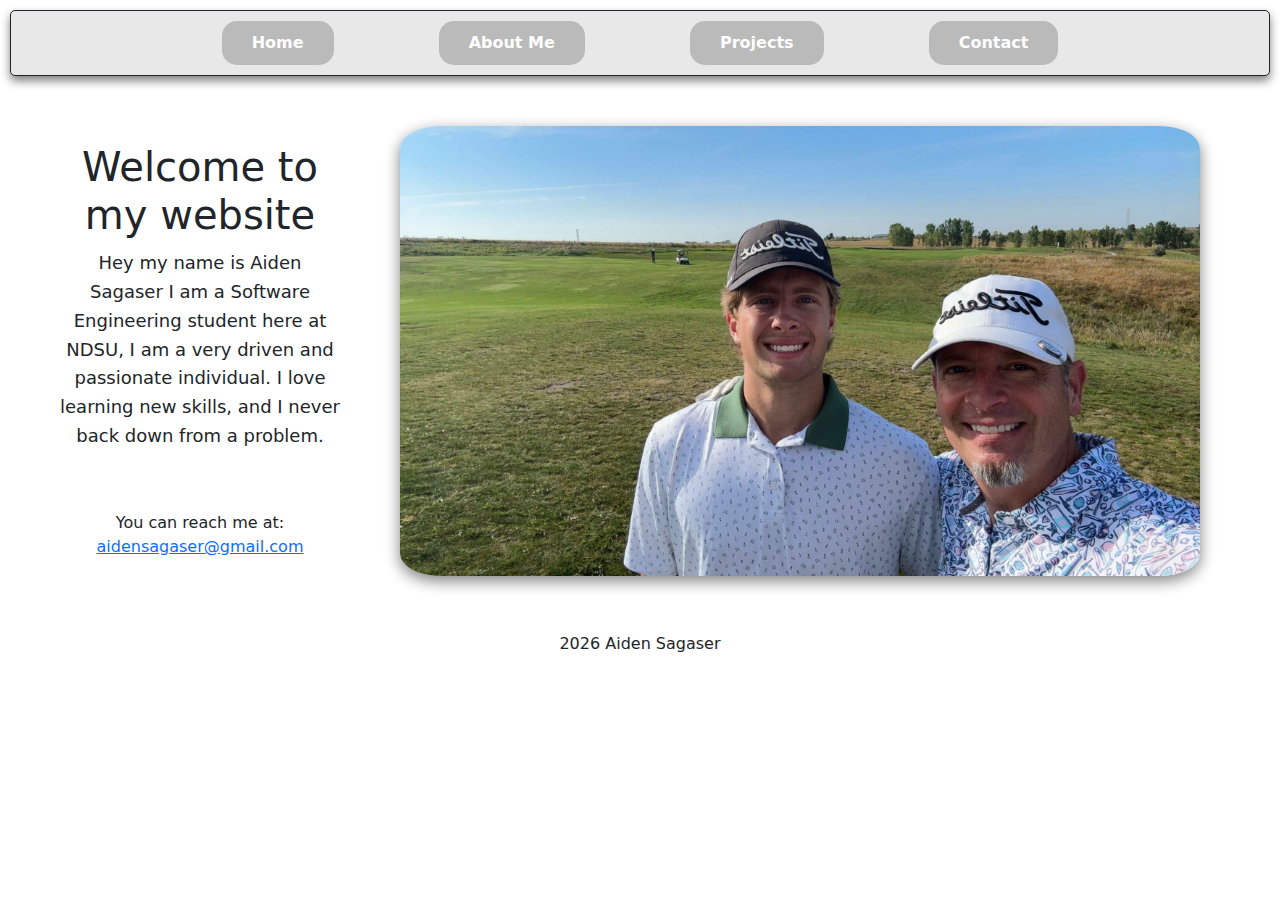
<file: index.html>
<!doctype html>
<html lang="en">
  <head>
    <meta charset="UTF-8" />
    <meta name="viewport" content="width=device-width, initial-scale=1.0" />
    <title>Document</title>
    <link rel="stylesheet" href="style.css" />
    <link
      rel="stylesheet"
      href="https://cdn.jsdelivr.net/npm/bootstrap@5.3.0/dist/css/bootstrap.min.css"
    />
  </head>
  <header>
    <nav class="navBar">
      <button class="button"><a href="./index.html">Home</a></button>
      <button class="button"><a href="src/about.html">About Me</a></button>
      <button class="button"><a href="src/projects.html">Projects</a></button>
      <button class="button"><a href="src/contact.html">Contact</a></button>
    </nav>
  </header>
  <main>
    <section class="intro">
      <div class="intro-text">
        <h1>Welcome to my website</h1>
        <p>
          Hey my name is Aiden Sagaser I am a Software Engineering student here
          at NDSU, I am a very driven and passionate individual. I love learning
          new skills, and I never back down from a problem.
        </p>
        <address>
          You can reach me at:
          <a href="mailto:aidensagaser@gmail.com">aidensagaser@gmail.com</a>
        </address>
      </div>
      <figure class="mePic">
        <img src="images/Me.jpg" alt="PIC OF ME!!" />
      </figure>
    </section>
  </main>
  <footer>
    <p>2026 Aiden Sagaser</p>
  </footer>
</html>
</file>
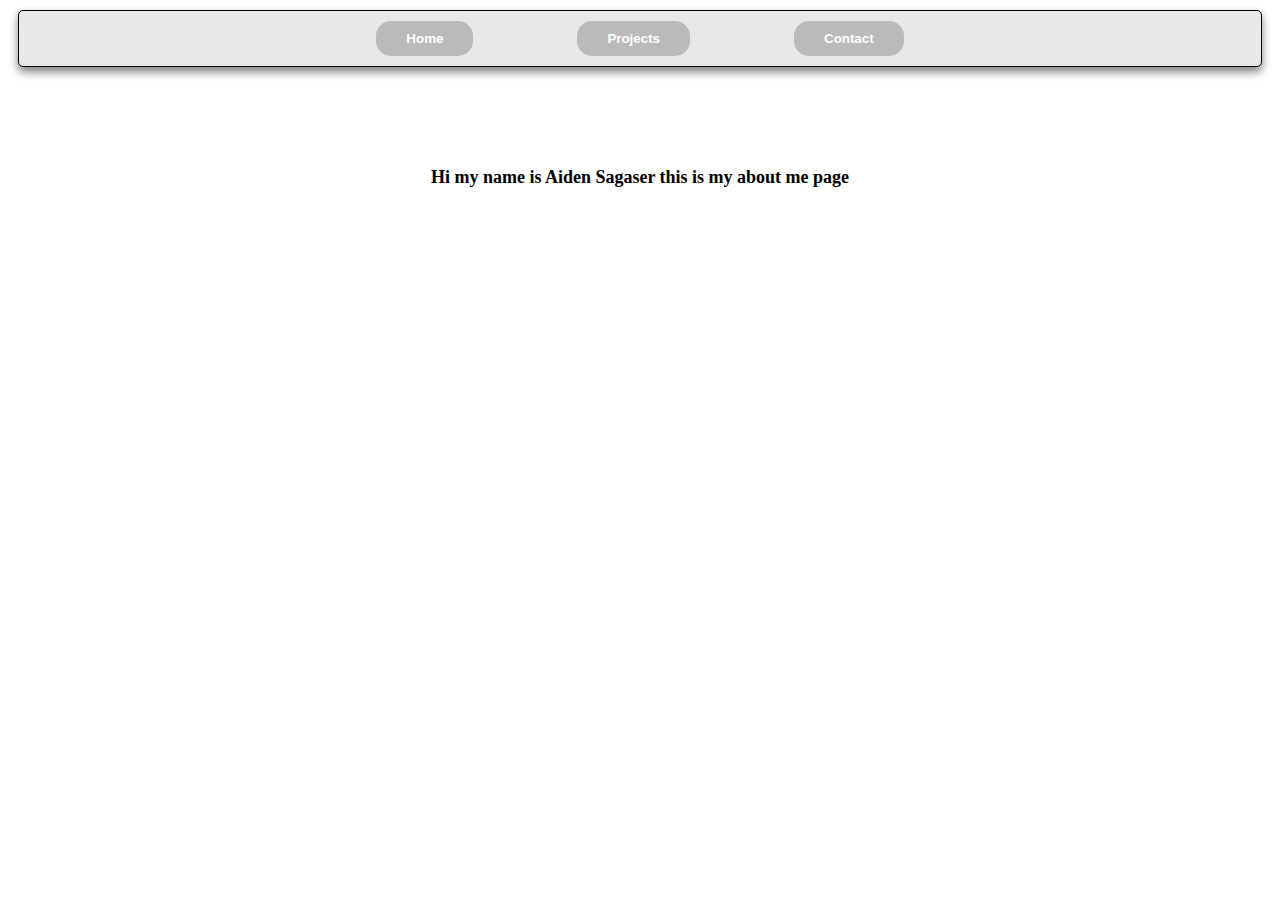
<file: src/about.html>
<!doctype html>
<html lang="en">
  <head>
    <meta charset="UTF-8" />
    <meta name="viewport" content="width=device-width, initial-scale=1.0" />
    <title>About Me</title>
    <link rel="stylesheet" href="../style.css" />
  </head>
  <header>
    <nav class="navBar">
      <button class="button"><a href="index.html">Home</a></button>
      <button class="button"><a href="projects.html">Projects</a></button>
      <button class="button"><a href="contact.html">Contact</a></button>
    </nav>
  </header>
  <main>
    <div class="abt">
      <p>Hi my name is Aiden Sagaser this is my about me page</p>
    </div>
  </main>
</html>
</file>
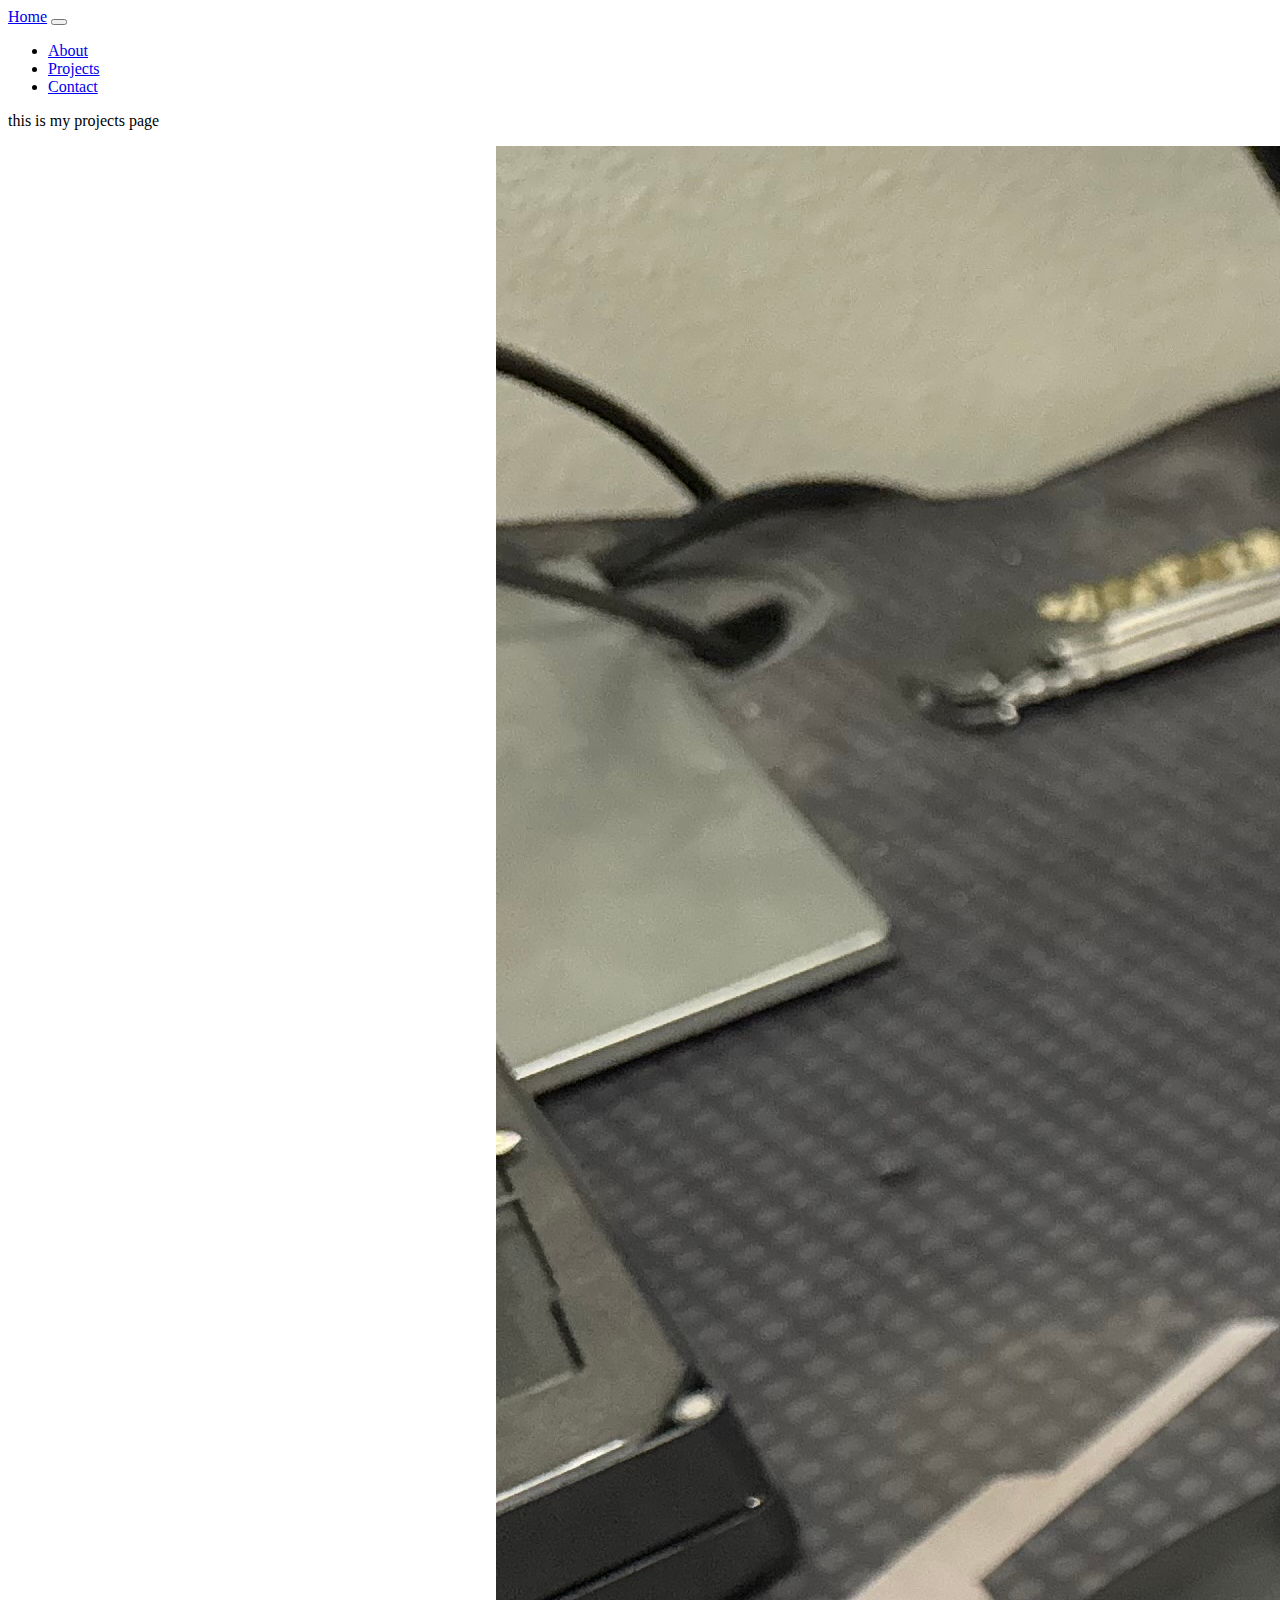
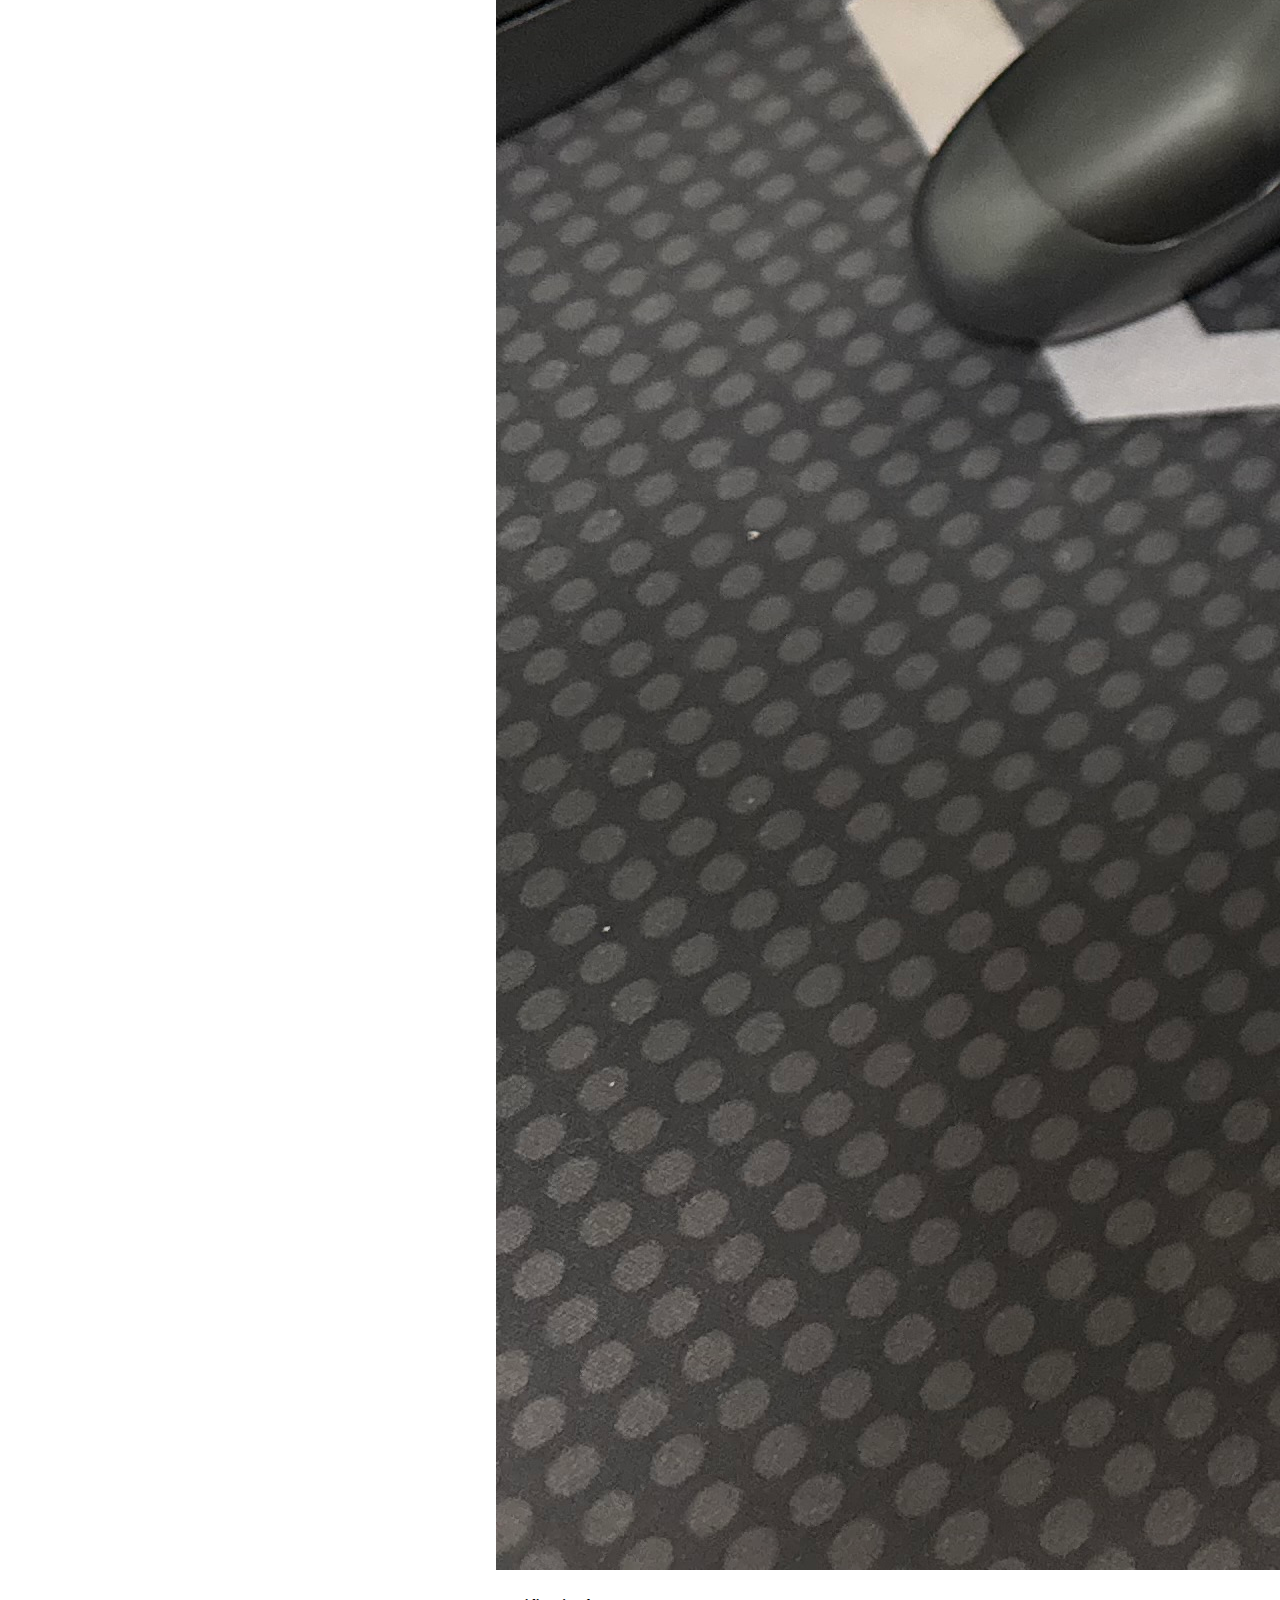
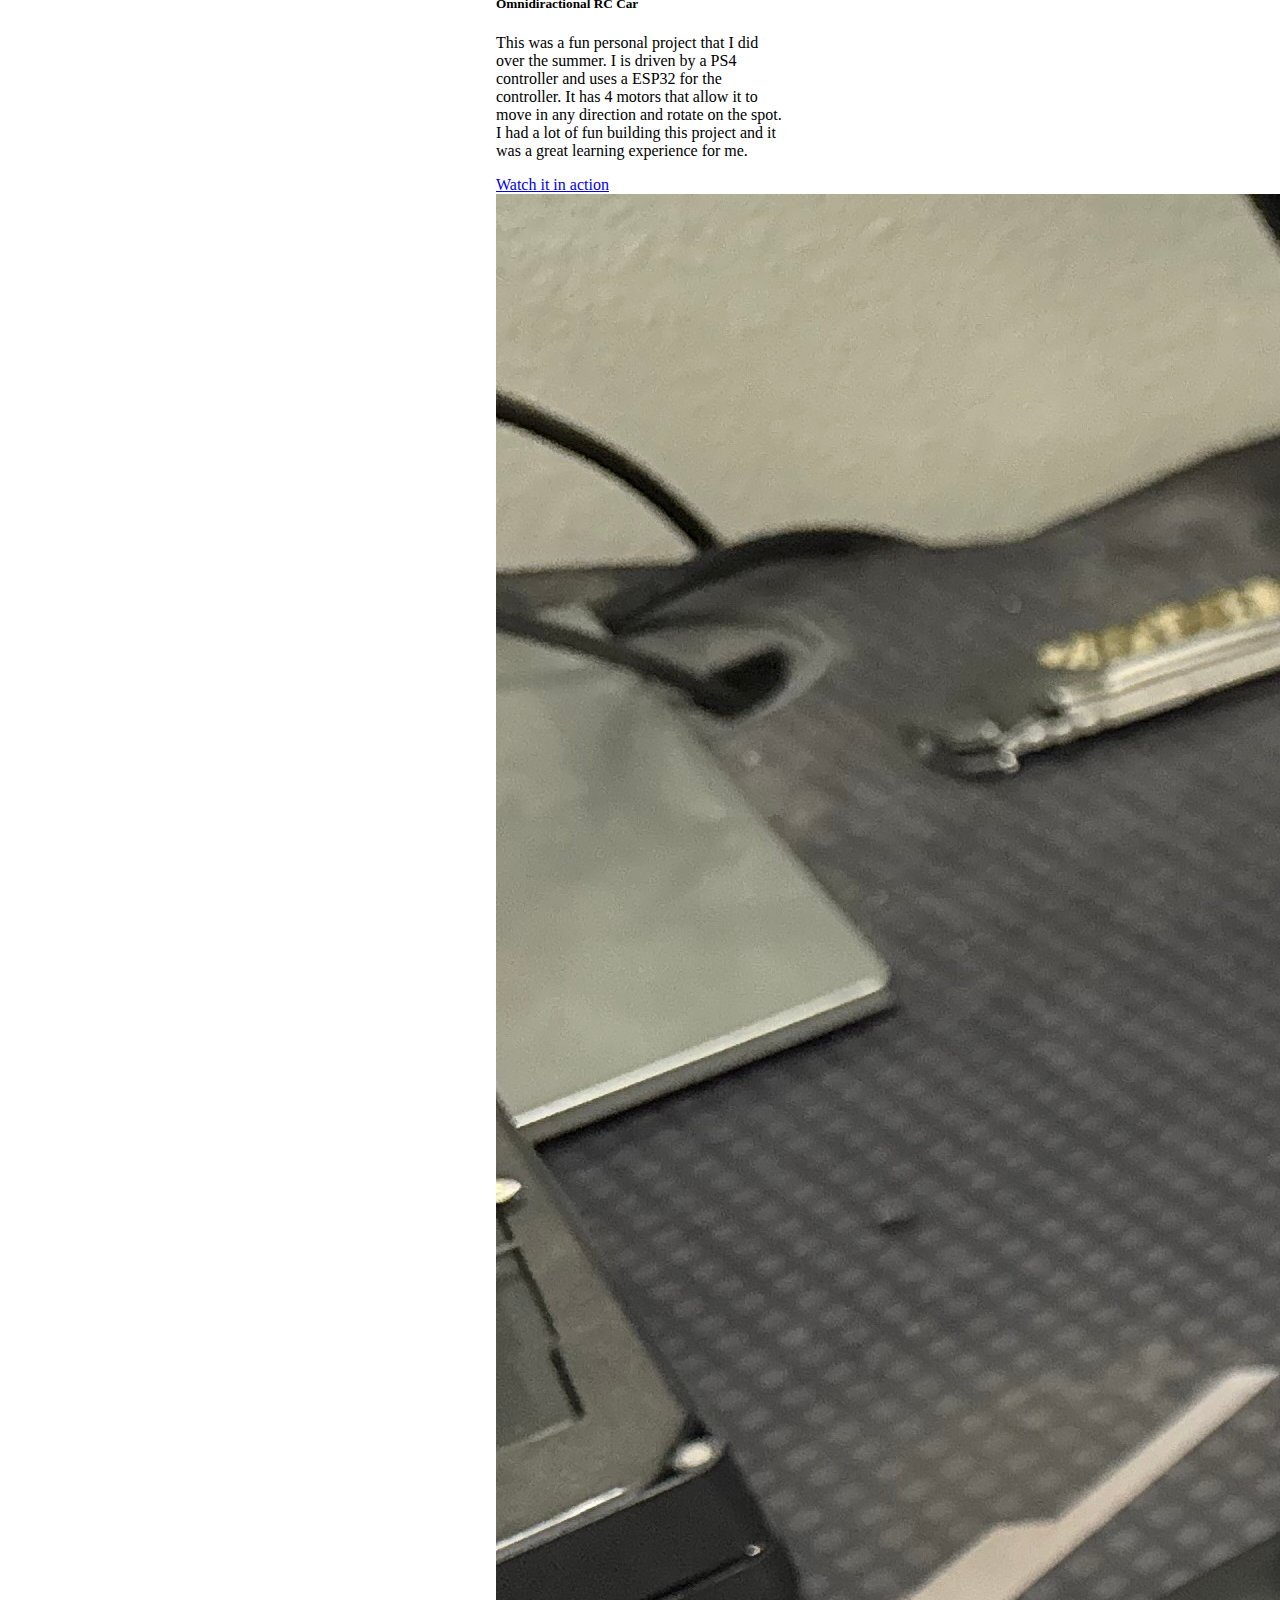
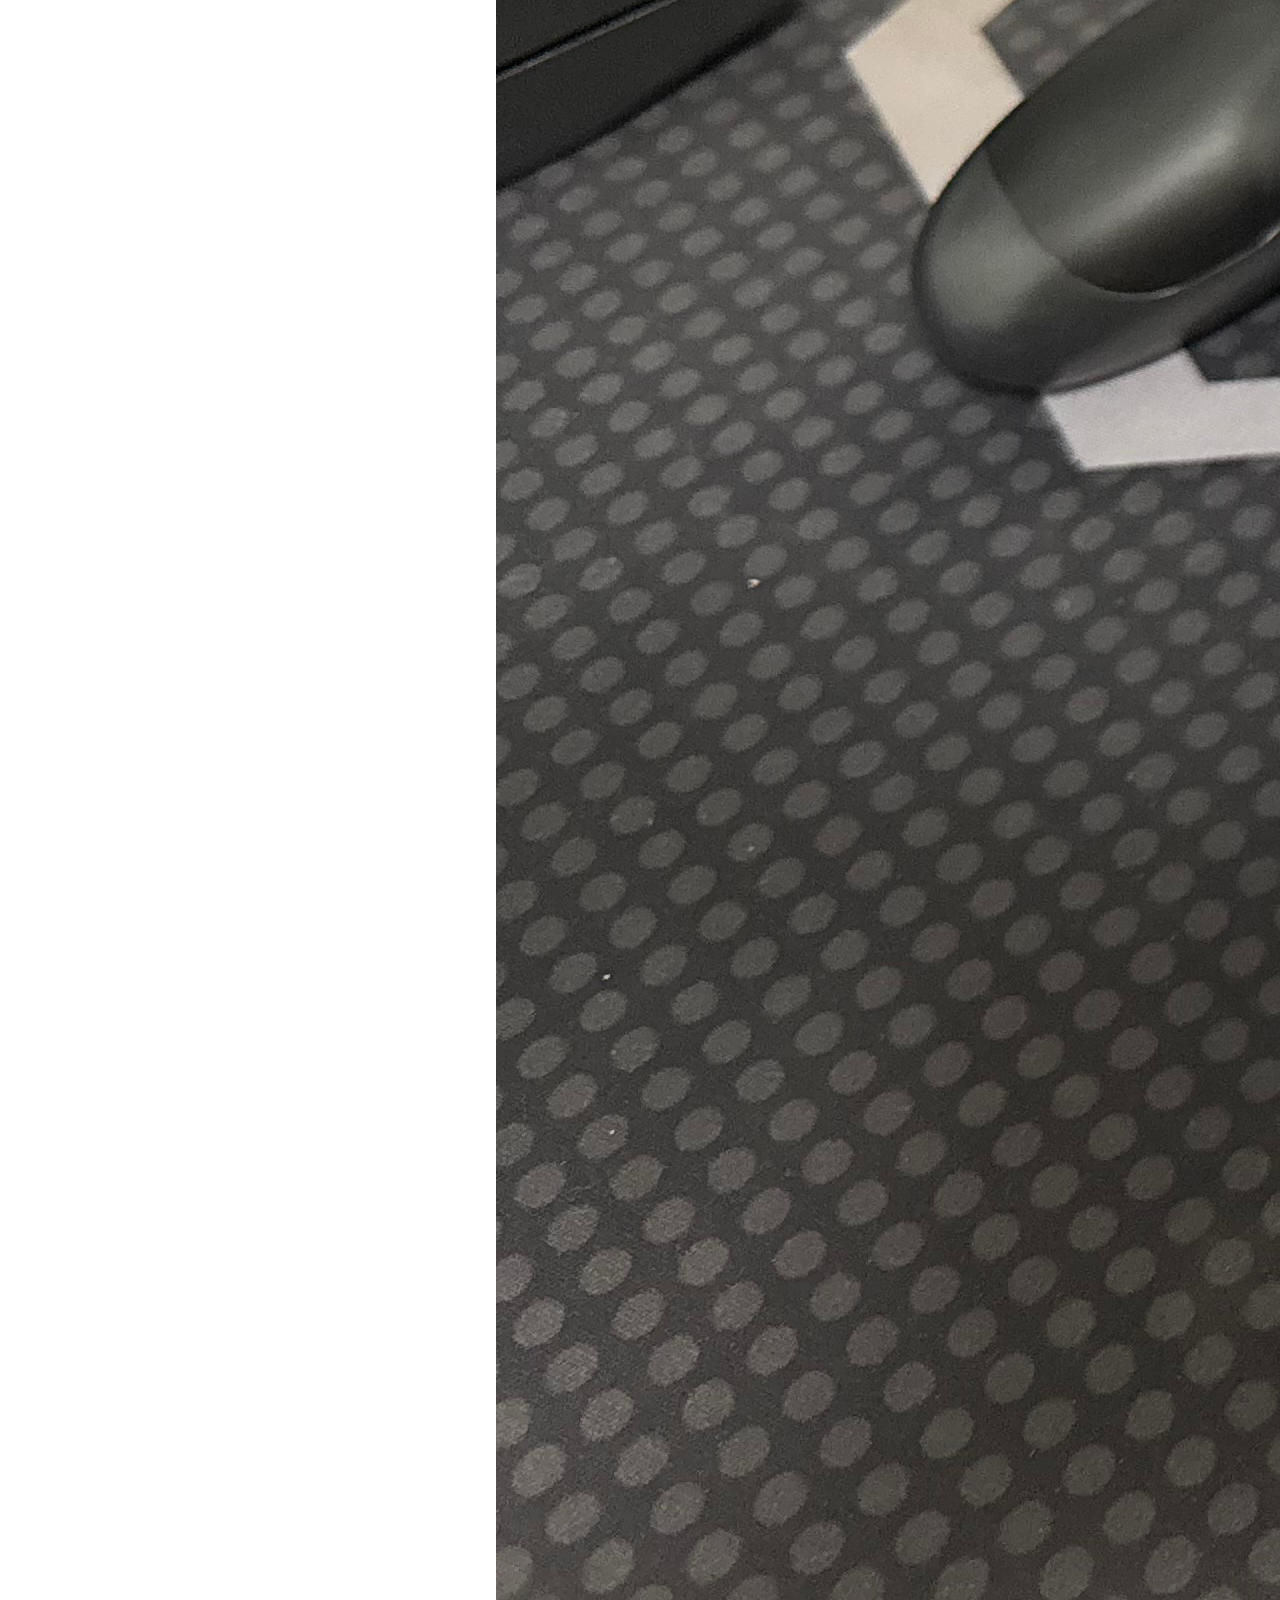
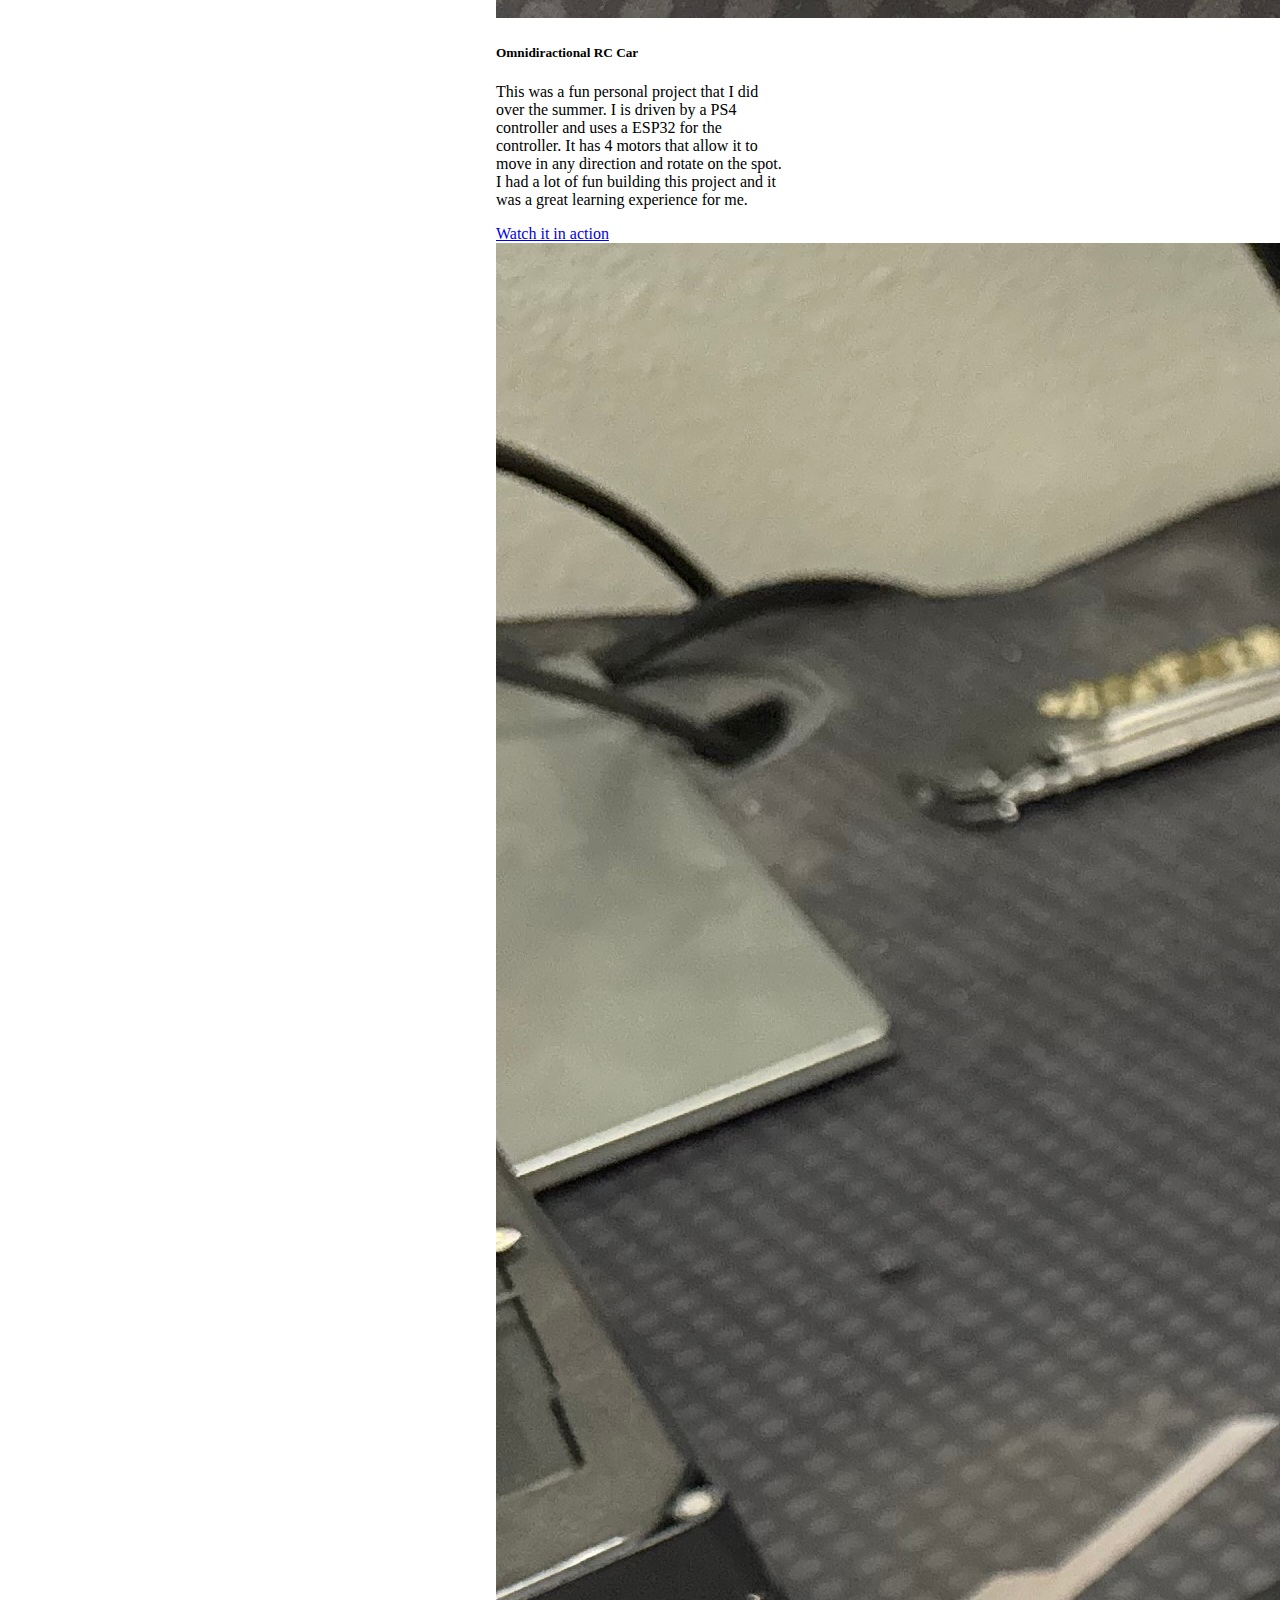
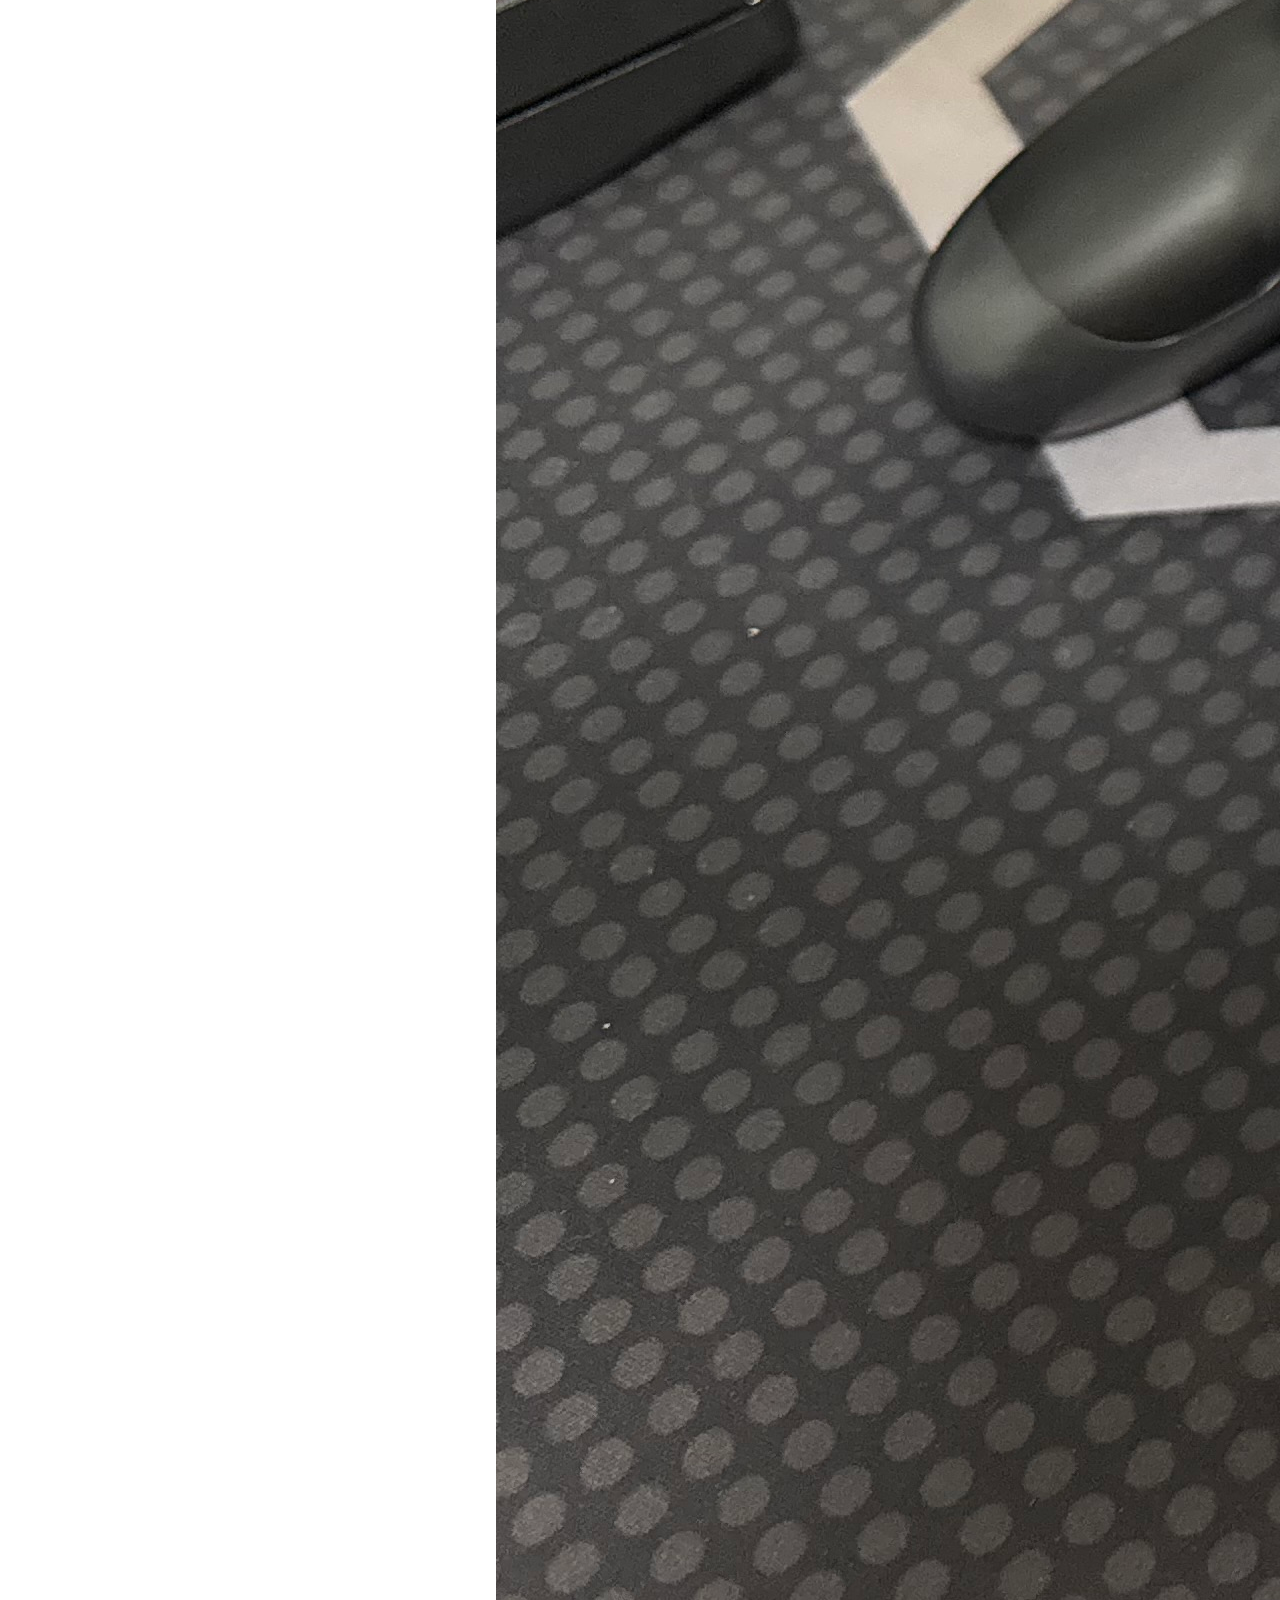
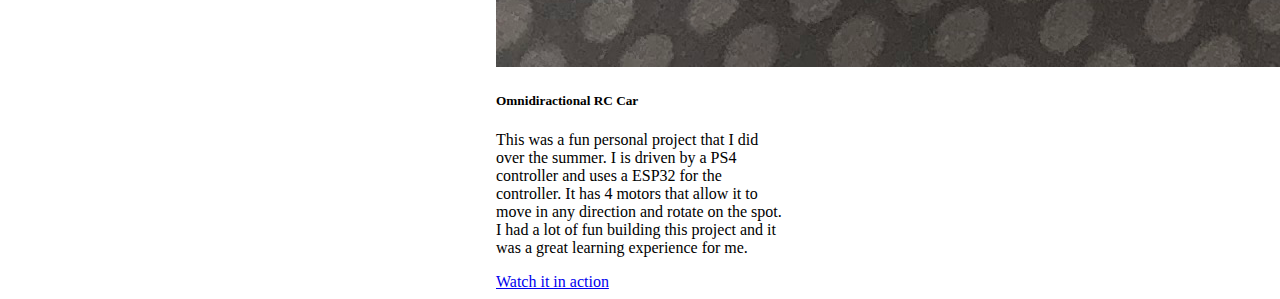
<file: src/projects.html>
<!doctype html>
<html lang="en">
  <head>
    <meta charset="UTF-8" />
    <meta name="viewport" content="width=device-width, initial-scale=1.0" />
    <title>Projects</title>
    <link rel="stylesheet" href="../style.css" />
    <link
      href="https://cdn.jsdelivr.net/npm/bootstrap@5.3.8/dist/css/bootstrap.min.css"
      rel="stylesheet"
      integrity="sha384-sRIl4kxILFvY47J16cr9ZwB07vP4J8+LH7qKQnuqkuIAvNWLzeN8tE5YBujZqJLB"
      crossorigin="anonymous"
    />
  </head>
  <header>
    <nav class="navbar navbar-expand-lg bg-body-tertiary">
      <div class="container-fluid">
        <a class="navbar-brand" href="../index.html">Home</a>
        <button
          class="navbar-toggler"
          type="button"
          data-bs-toggle="collapse"
          data-bs-target="#navbarSupportedContent"
          aria-controls="navbarSupportedContent"
          aria-expanded="false"
          aria-label="Toggle navigation"
        >
          <span class="navbar-toggler-icon"></span>
        </button>
        <div class="collapse navbar-collapse" id="navbarSupportedContent">
          <ul class="navbar-nav me-auto mb-2 mb-lg-0">
            <li class="nav-item">
              <a class="nav-link" href="about.html">About</a>
            </li>
            <li class="nav-item">
              <a class="nav-link" href="projects.html">Projects</a>
            </li>
            <li class="nav-item">
              <a class="nav-link" href="contact.html">Contact</a>
            </li>
          </ul>
        </div>
      </div>
    </nav>
  </header>
  <body>
    <div class="Projects">
      <p>this is my projects page</p>
    </div>

    <div class="card" style="width: 18rem">
      <img src="../images/rcCar.jpeg" class="card-img-top" alt="..." />
      <div class="card-body">
        <h5 class="card-title">Omnidiractional RC Car</h5>
        <p class="card-text">
          This was a fun personal project that I did over the summer. I is
          driven by a PS4 controller and uses a ESP32 for the controller. It has
          4 motors that allow it to move in any direction and rotate on the
          spot. I had a lot of fun building this project and it was a great
          learning experience for me.
        </p>
        <a
          href="https://youtube.com/shorts/lQrYplvoJEE?si=svkDP6rvZdRCc7on"
          class="btn btn-primary"
          >Watch it in action</a
        >
      </div>
    </div>

    <div class="card" style="width: 18rem">
      <img src="../images/rcCar.jpeg" class="card-img-top" alt="..." />
      <div class="card-body">
        <h5 class="card-title">Omnidiractional RC Car</h5>
        <p class="card-text">
          This was a fun personal project that I did over the summer. I is
          driven by a PS4 controller and uses a ESP32 for the controller. It has
          4 motors that allow it to move in any direction and rotate on the
          spot. I had a lot of fun building this project and it was a great
          learning experience for me.
        </p>
        <a
          href="https://youtube.com/shorts/lQrYplvoJEE?si=svkDP6rvZdRCc7on"
          class="btn btn-primary"
          >Watch it in action</a
        >
      </div>
    </div>

    <div class="card" style="width: 18rem">
      <img src="../images/rcCar.jpeg" class="card-img-top" alt="..." />
      <div class="card-body">
        <h5 class="card-title">Omnidiractional RC Car</h5>
        <p class="card-text">
          This was a fun personal project that I did over the summer. I is
          driven by a PS4 controller and uses a ESP32 for the controller. It has
          4 motors that allow it to move in any direction and rotate on the
          spot. I had a lot of fun building this project and it was a great
          learning experience for me.
        </p>
        <a
          href="https://youtube.com/shorts/lQrYplvoJEE?si=svkDP6rvZdRCc7on"
          class="btn btn-primary"
          >Watch it in action</a
        >
      </div>
    </div>
  </body>
  <script
    src="https://cdn.jsdelivr.net/npm/bootstrap@5.3.8/dist/js/bootstrap.bundle.min.js"
    integrity="sha384-FKyoEForCGlyvwx9Hj09JcYn3nv7wiPVlz7YYwJrWVcXK/BmnVDxM+D2scQbITxI"
    crossorigin="anonymous"
  ></script>
</html>
</file>
<file: style.css>
.navBar { /*consistant with all pages*/
    margin: 10px;
    padding: 10px;
    text-align: center;
    background-color:rgb(232, 232, 232);
    border-radius: 5px;
    border-style: solid;
    border-width: 1px;
    box-shadow: 0 5px 10px grey;
}

.navBar .button a { /*consistant with all pages*/
    padding: 20px;
    margin: auto;
    text-decoration: none;
    color: white;
    font-weight: bold;
}

/* .navBarSP a { 
    padding: 20px;
    margin: auto;
    text-align: left;
    text-decoration: none;
} */

.navBar .button {
    margin-left: 50px;
    margin-right: 50px;
    padding: 10px;
    border-radius: 15px;
    background-color: rgba(132, 132, 132, 0.468);    
    border: none;
}

.navBar .button:hover {
    background-color: rgba(0, 0, 0, 0.514);
}

.intro {
    display: flex;
    align-items: center;
    gap: 40px;
    max-width: 1200px;
    margin: auto;
    padding: 20px;
}

.intro-text {
    flex: 1;
    padding: 0;
}

.intro .intro-text h1 {
    width: 100%;
    margin-bottom: 10px;
    text-align: center;
}

.intro .intro-text p {
    font-size: 18px;
    line-height: 1.6;
    text-align: center;
}

.intro .intro-text address {
    text-align: center;
    margin-top: 60px;
}

.intro .mePic {
    flex: 1;
    padding: 20px;
}

.intro .mePic img {
    border-radius: 5%;
    width: 800px;
    object-fit:contain;
    /* object-position: left; */
    box-shadow: 0 5px 15px grey;
}

footer {
    text-align: center;
}

.contact {
    display: flex;
    flex-direction: column;
    align-items: center;
    gap: 20px;
    /* padding: 40px; */
    margin-top: 100px;
}

.contactMe {
    font-size: 30px;
    margin-top: 80px;
    font-weight: bold;
    text-align: center;
}

.contact input{
    width: 500px;
    height: 30px;
    font-weight: bold;
    margin-bottom: 5px;
    border-radius: 10px;
}

.contact input:hover,
.contact textarea:hover {
    box-shadow: 0 0 5px grey;
}

.contact textarea {
    width: 500px;
    height: 100px;
    font-weight: bold;
    margin-bottom: 5px;
    border-radius: 10px;
}

.contact button {
    width: 300px;
    height: 40px;
    font-weight: bold;
    font-palette: inherit;
    background-color: rgba(132, 132, 132, 0.468);
    border: none;
    border-radius: 30px;
    margin-top: 30px;
    color: white;
}

.contact button:hover {
    background-color: rgba(0, 0, 0, 0.514);
}

.abt p {
    font-weight: bold;
    font-size: large;
    margin: 100px;
    text-align: center;
}

.schedule {
    display: flex;
    flex-direction: column;
    justify-content: center;
    margin: 40px auto;
}

.schedule h1 {
    text-align: center;
    margin-bottom: 20px;
}

.schedule th,
.schedule td {
    border: 1px solid rgb(200, 200, 200);
    border-radius: 10px;
    padding: 20px 40px;
    text-align: center;
}

.card {
    margin: auto; /* auto margins center block elements */
    /* display: flex; */
    /* flex: 3; */
}
</file>
